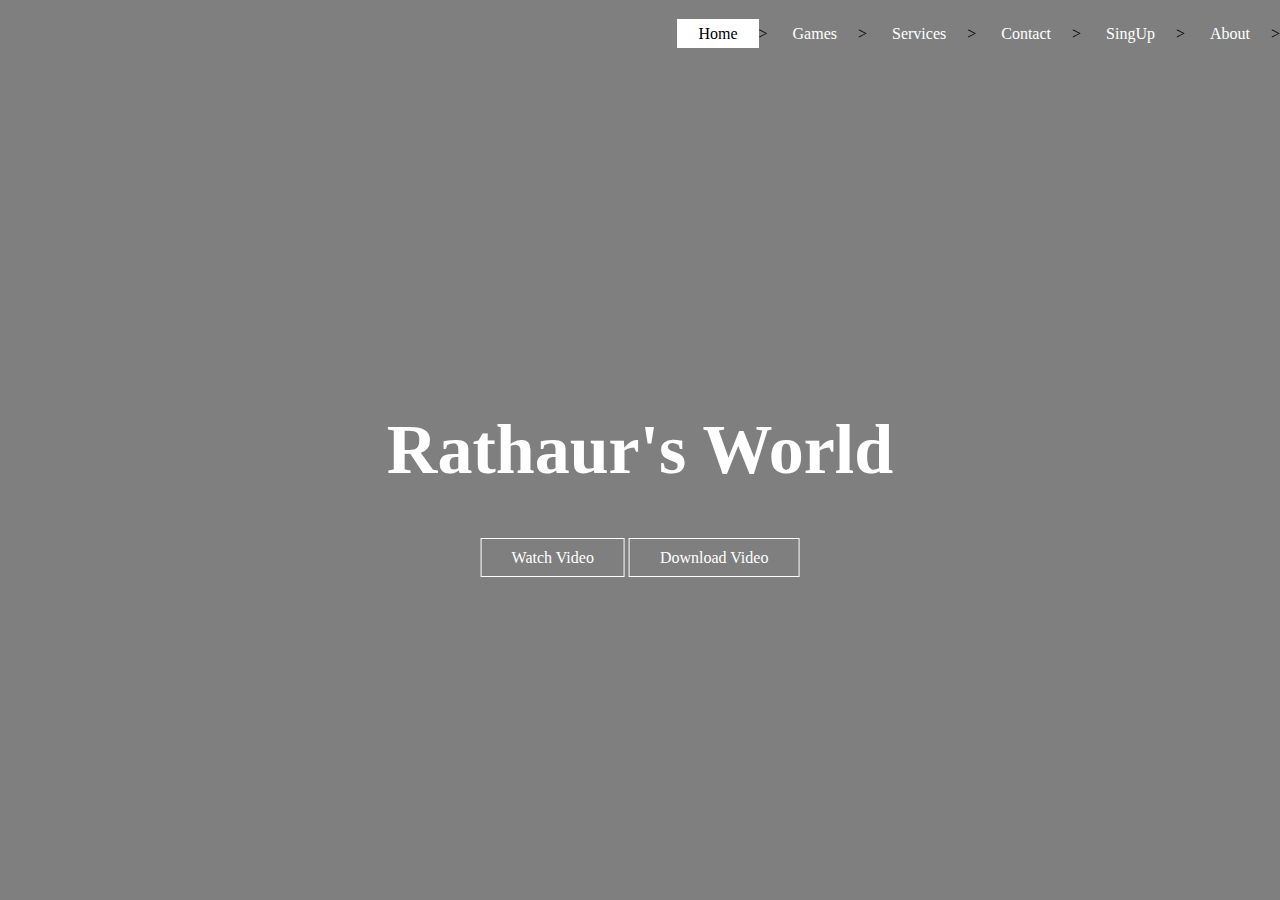
<file: index.html>
<!DOCTYPE html>
<html>
<head>
	<meta name="viewport" content="width=device-width,initial-scale=1.0,user-scalable=no" />
	<title>Rathaur's World</title>
	<link rel="stylesheet" type="text/css" href="style.css">
	<header>
		<div class="main"> 
		<ul>
			<li class="active" ><a href="#">Home</a></h1>></li>
			<li><a href="games.html">Games</a></h1>></li>
			<li><a href="services.html">Services</a></h1>></li>
			<li><a href="contact.html">Contact</a></h1>></li>
			<li><a href="signup.html">SingUp</a></h1>></li>
			<li><a href="about.html">About</a></h1>></li>


	</ul> </div>
	<div class="title">
		<h1>Rathaur's World</h1>
	</div>
	<div class="button">
		<a href="https://youtube.com/channel/UCFSDWmRRW4uSePZXu6GhAMA" class="btn">Watch Video</a>
		<a href="#" class="btn">Download Video</a>
	</div>
	</header>
</head>
<body>

</body>
</html>
</file>
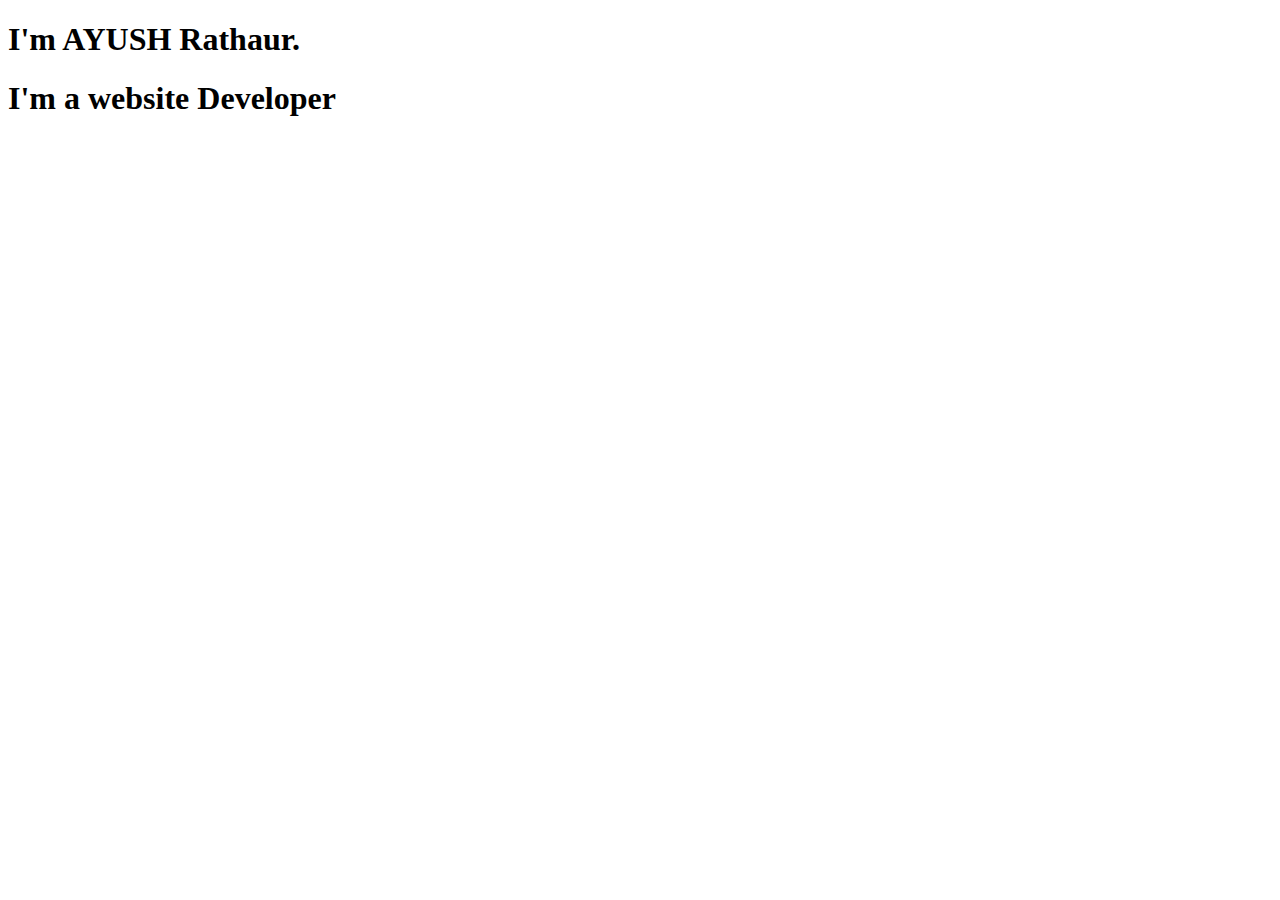
<file: about.html>
<!DOCTYPE html>
<html lang="en">
<head>
    <meta charset="UTF-8">
    <meta http-equiv="X-UA-Compatible" content="IE=edge">
    <meta name="viewport" content="width=device-width, initial-scale=1.0">
    <title>About</title>
</head>
<body>
    <h1> I'm AYUSH Rathaur. <h1>
    <p1>I'm a website Developer <p1>
    
</body>
</html>
</file>
<file: style.css>
*{
	margin: 0;
	padding: 0;
	font font-family: century Gothic;
}
header{
	background-image: linear-gradient(rgba(0,0,0,0.5),rgba(0,0,0,0.5),rgba(0,0,0,0.5)), url(https://images.pexels.com/photos/1655817/pexels-photo-1655817.jpeg?auto=compress&cs=tinysrgb&dpr=1&w=500); 
height: 100vh;
background-size: cover;
background-position: center;
}
ul{
	float: right;
	list-style-type: none;
	margin-top: 25px;
}
ul li{
	display: inline-block;
}
ul li a{
	text-decoration: none;
	color: #fff;
	padding: 5px 20px;
	border: 1px solid transparent;
	transition: 0.6s ease;
}
ul li a:hover{
	background-color: #fff;
	color: #000;
	
}
ul li.active a{
	background-color: #fff;
	color: #000;
}
.title{
	position:absolute;
	top:50%;
	left:50%;
	transform: translate(-50%,-50%);
}
.title h1{
	color: #fff;
	font-size: 70px;
}
.button{
	position:absolute;
	top:62%;
	left:50%;
	transform: translate(-50%,-50%);
}
.btn{
	border: 1px solid #fff;
	padding: 10px 30px;
	color: #fff;
	text-decoration: none;
}
.btn:hover{
	background-color: #fff;
	color: #000;
	transition: 0.6s ease;
}
</file>
